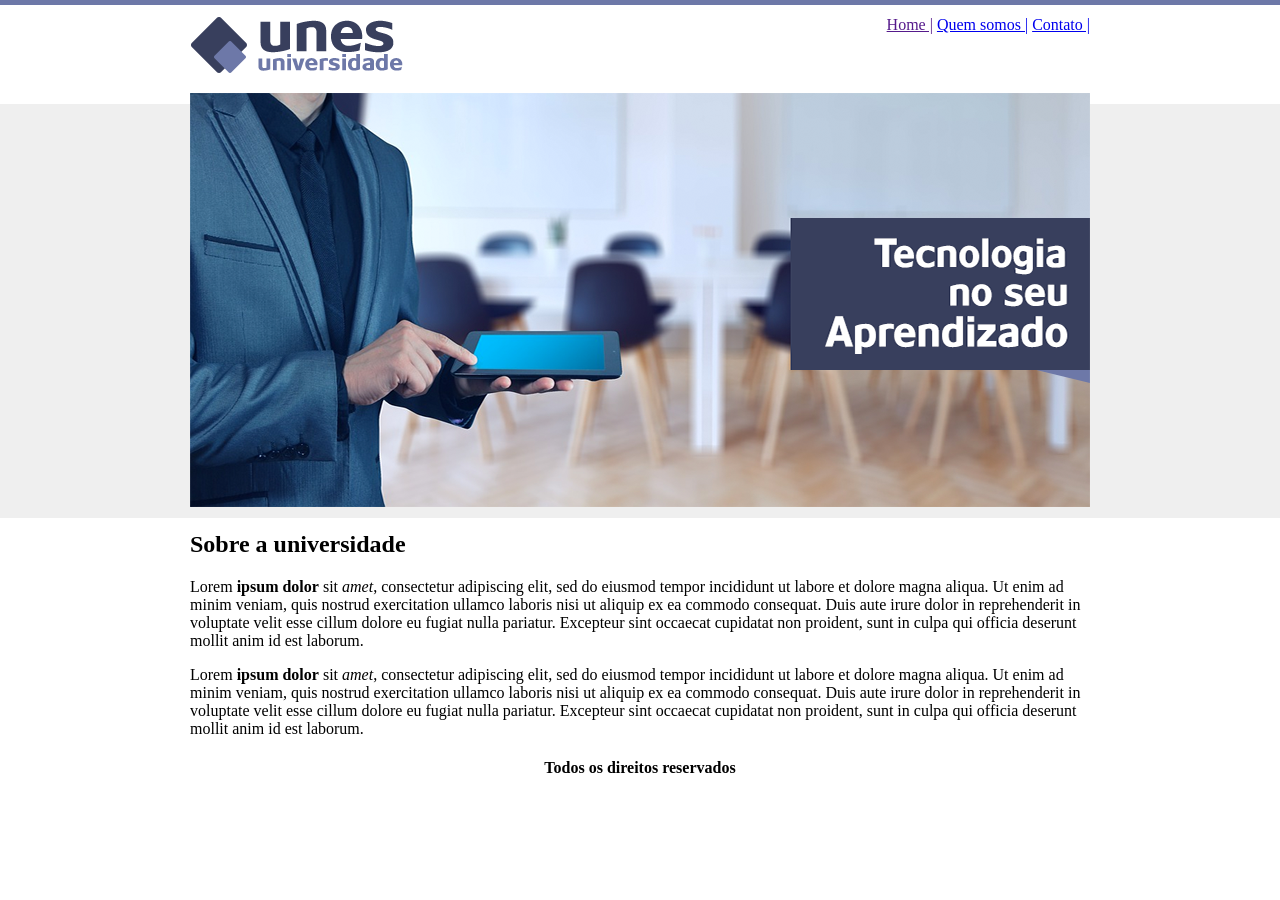
<file: Desafio 1/index.html>
<!DOCTYPE html>
<html lang="pt-BR">
<head>
    <meta charset="UTF-8">
    <meta http-equiv="X-UA-Compatible" content="IE=edge">
    <meta name="viewport" content="width=device-width, initial-scale=1.0">
    <title>Home</title>
    <link type = "image/x-icon" rel = "shortcut icon" href="imagens/favicon_io/favicon.ico">
    <link type = "text/css" rel="stylesheet" href="estilos.css">
</head>
<body class="bg1">
    <div id="centralizado">
        <p style="text-align:left;">
            <img src="imagens/logo.png" alt="Unes Universidade">

            <span style="float:right;">
                <a href=""> Home |</a>
                <a href="quem-somos.html" target="_blank"> Quem somos |</a>
                <a href="contato.html" target="_blank"> Contato |</a>
            </span>
        </p>
    </div>
    
    <div id="capa">
        <picture>
            <source media = "(max-width: 750px)" srcset = "imagens/capa450x207.png" type = "image/png">
            <img src = "imagens/capa900x414.png" alt = "Capa" >
        </picture>
    </div>

    <div id="texto">
    <h2>
        Sobre a universidade
    </h2>
    
    <p>
        Lorem <strong>ipsum dolor</strong> sit <em>amet</em>, consectetur adipiscing elit, sed do eiusmod tempor incididunt ut labore et dolore magna aliqua. Ut enim ad minim veniam, quis nostrud exercitation ullamco laboris nisi ut aliquip ex ea commodo consequat. Duis aute irure dolor in reprehenderit in voluptate velit esse cillum dolore eu fugiat nulla pariatur. Excepteur sint occaecat cupidatat non proident, sunt in culpa qui officia deserunt mollit anim id est laborum.
    </p>

    <p>
        Lorem <strong>ipsum dolor</strong> sit <em>amet</em>, consectetur adipiscing elit, sed do eiusmod tempor incididunt ut labore et dolore magna aliqua. Ut enim ad minim veniam, quis nostrud exercitation ullamco laboris nisi ut aliquip ex ea commodo consequat. Duis aute irure dolor in reprehenderit in voluptate velit esse cillum dolore eu fugiat nulla pariatur. Excepteur sint occaecat cupidatat non proident, sunt in culpa qui officia deserunt mollit anim id est laborum.
    </p>
    </div>

    <div id="centralizado">
        <h4>
        Todos os direitos reservados
        </h4>
    </div>
    
</body>
</html>
</file>
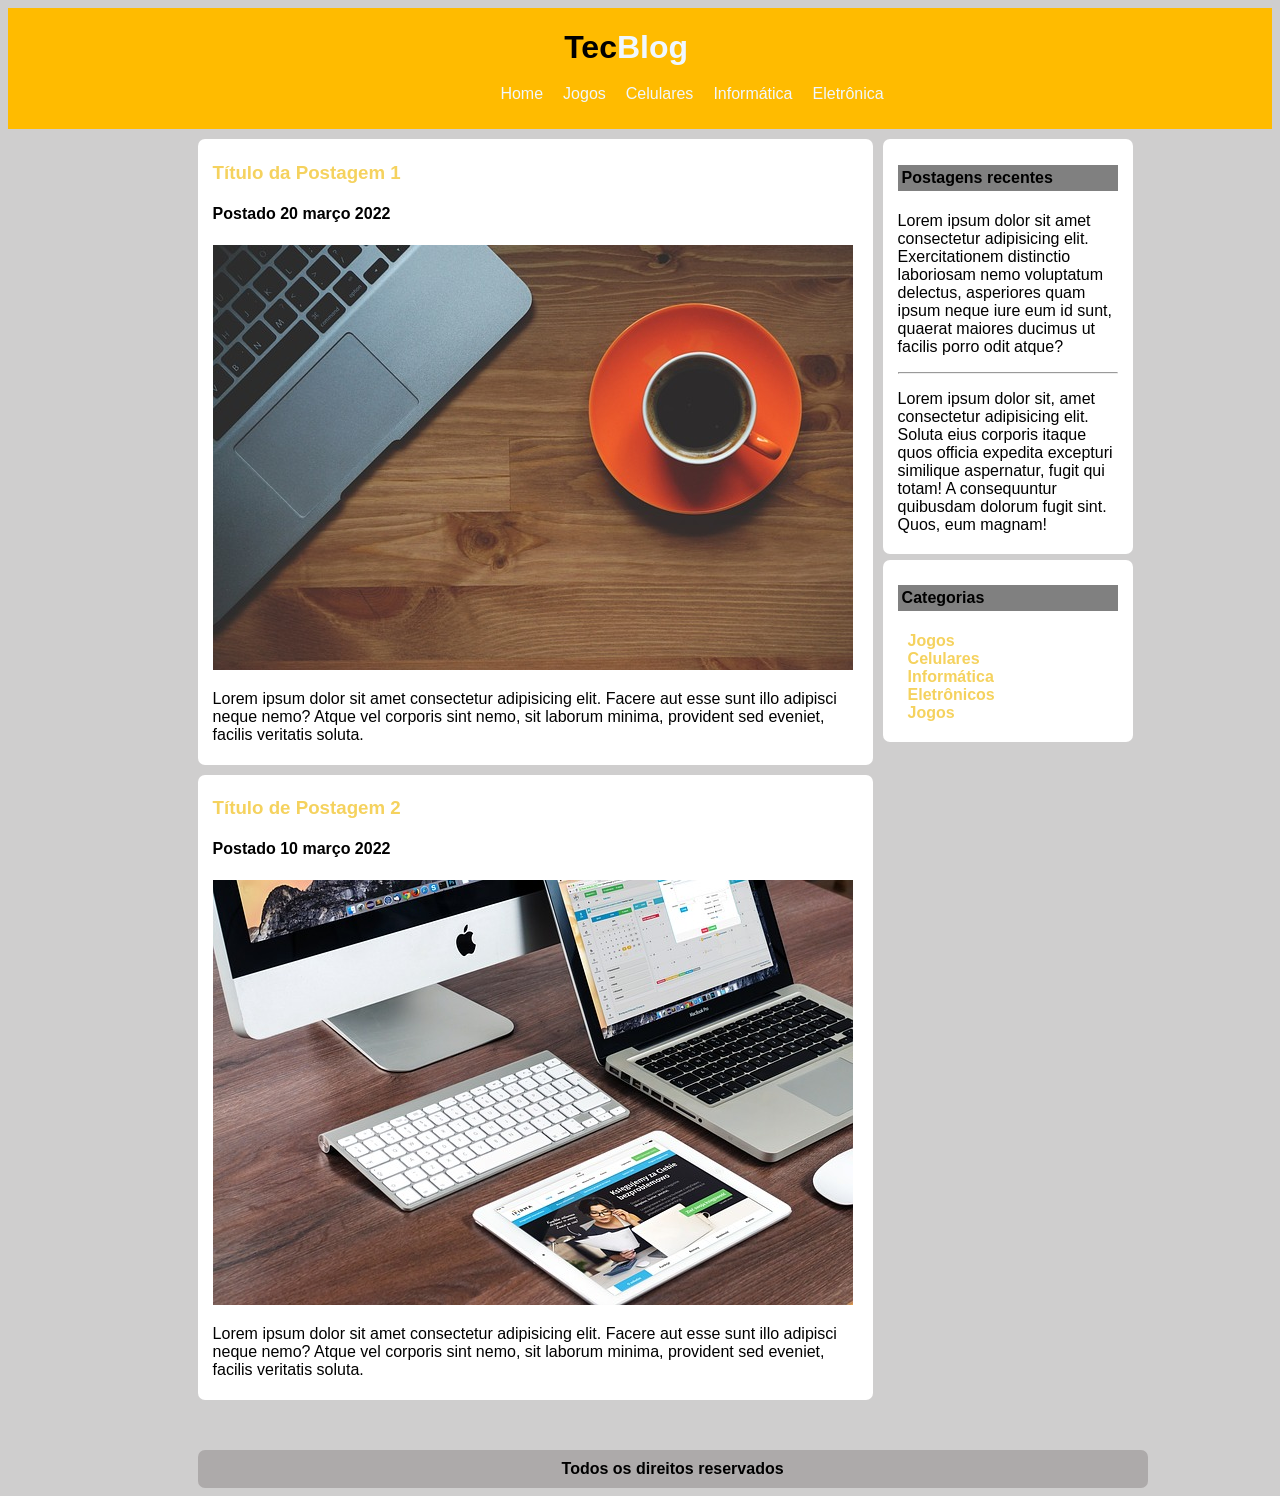
<file: Desafio 2/index.html>
<!DOCTYPE html>
<html lang="pt-br">
<head>
    <meta charset="UTF-8">
    <meta http-equiv="X-UA-Compatible" content="IE=edge">
    <meta name="viewport" content="width=device-width, initial-scale=1.0">
    <title>Home</title>
    <link rel="stylesheet" href="style.css">
</head>
<body>
    <header>
        <div id="TecBlog">
            <h1 id="Tec">
                Tec <h1 id="Blog">Blog</h1>
            </h1>
        </div>
        <nav>
            <ul>
                <a href="index.html">
                    <li>Home</li>
                </a>
                <a target="_blank" href="jogos.html">
                    <li>Jogos</li>
                </a>
                <a target="_blank" href="celulares.html">
                    <li>Celulares</li>
                </a>
                <a target="_blank" href="informatica.html">
                    <li>Informática</li>
                </a>
                <a target="_blank" href="eletronica.html">
                    <li>Eletrônica</li>
                </a>
            </ul>
        </nav>
    </header>
    <div class="container">
        <div class="Titulo1">
            <h3>Título da Postagem 1</h3>
            <h4>Postado 20 março 2022</h4>
            <img src="img/imagem1.jpg" alt="">
            <p>Lorem ipsum dolor sit amet consectetur adipisicing elit. Facere aut esse sunt illo adipisci neque nemo? Atque vel corporis sint nemo, sit laborum minima, provident sed eveniet, facilis veritatis soluta.</p>
        </div> 
        
        <div class="modal">
            <div id="Postagens">
                    <h4>Postagens recentes</h4>
                     <p>Lorem ipsum dolor sit amet consectetur adipisicing elit. Exercitationem distinctio laboriosam nemo voluptatum delectus, asperiores quam ipsum neque iure eum id sunt, quaerat maiores ducimus ut facilis porro odit atque?</p>
                     <hr>
                     <p>Lorem ipsum dolor sit, amet consectetur adipisicing elit. Soluta eius corporis itaque quos officia expedita excepturi similique aspernatur, fugit qui totam! A consequuntur quibusdam dolorum fugit sint. Quos, eum magnam!</p>
            </div>
    
            <div id="Categorias">
                <h4>Categorias</h4>
                <ul>
                    <b>
                        <li>Jogos</li>
                        <li>Celulares</li>
                        <li>Informática</li>
                        <li>Eletrônicos</li>
                        <li>Jogos</li>
                    </b>
                </ul>
            </div>
        </div>
    </div>


    <div class="Titulo2">
        <div class="Titulo1">
            <h3>Título de Postagem 2</h3>
            <h4>Postado 10 março 2022</h4>
            <img src="img/imagem2.jpg" alt="">
            <p>Lorem ipsum dolor sit amet consectetur adipisicing elit. Facere aut esse sunt illo adipisci neque nemo? Atque vel corporis sint nemo, sit laborum minima, provident sed eveniet, facilis veritatis soluta.</p>
        </div>
    </div>
    
    <footer>
        <b>Todos os direitos reservados</b>
    </footer>

</body>
</html>
</file>
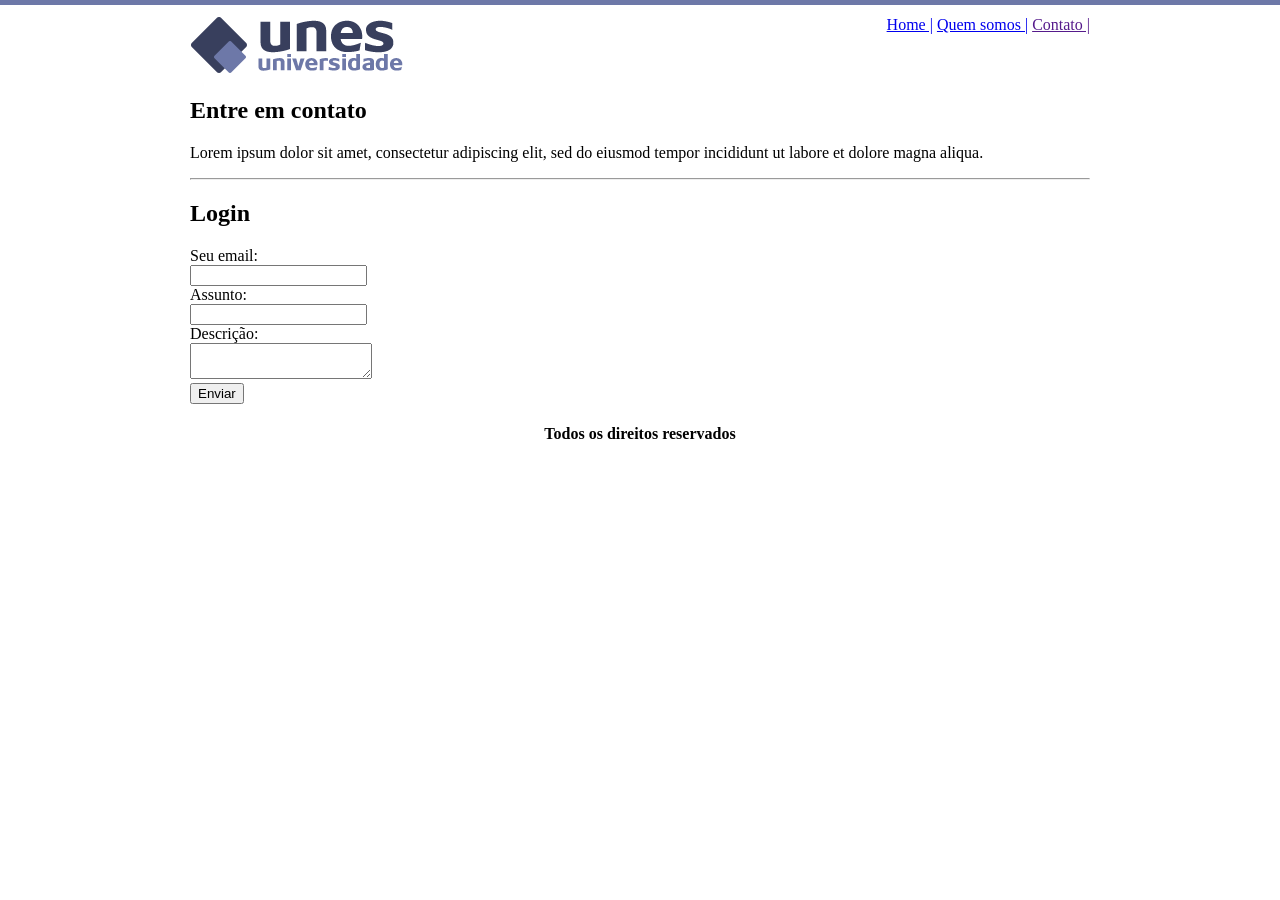
<file: Desafio 1/contato.html>
<!DOCTYPE html>
<html lang="pt-BR">
<head>
    <meta charset="UTF-8">
    <meta http-equiv="X-UA-Compatible" content="IE=edge">
    <meta name="viewport" content="width=device-width, initial-scale=1.0">
    <title>Contato</title>
    <link type = "image/x-icon" rel = "shortcut icon" href="imagens/favicon_io/favicon.ico">
    <link type = "text/css" rel="stylesheet" href="estilos.css">
</head>
<body class="bg2">
    <div id="centralizado">
        <p style="text-align:left;">
            <img src="imagens/logo.png" alt="Unes Universidade">

            <span style="float:right;">
                <a href="index.html" target="_blank"> Home |</a>
                <a href="quem-somos.html" target="_blank"> Quem somos |</a>
                <a href=""> Contato |</a>
            </span>
        </p>
    </div>
    
    <div id="texto">
    <h2>
        Entre em contato
    </h2>
    
    <p>
        Lorem ipsum dolor sit amet, consectetur adipiscing elit, sed do eiusmod tempor incididunt ut labore et dolore magna aliqua.
    </p>

    <hr>
    </hr>  

    <h2>
        Login
    </h2>

    <form>
        Seu email: <br>
        <input type="email" name="email"><br>
        Assunto: <br>
        <input type="text" name="assunto"><br>
        Descrição: <br>
        <textarea name="descricao"></textarea><br>
        <button type="submit" name="login" value="Enviar">Enviar</button><br>
    </form>
    </div>
    
    <div id="centralizado">
        <h4>
        Todos os direitos reservados
        </h4>
    </div>

</body>
</html>
</file>
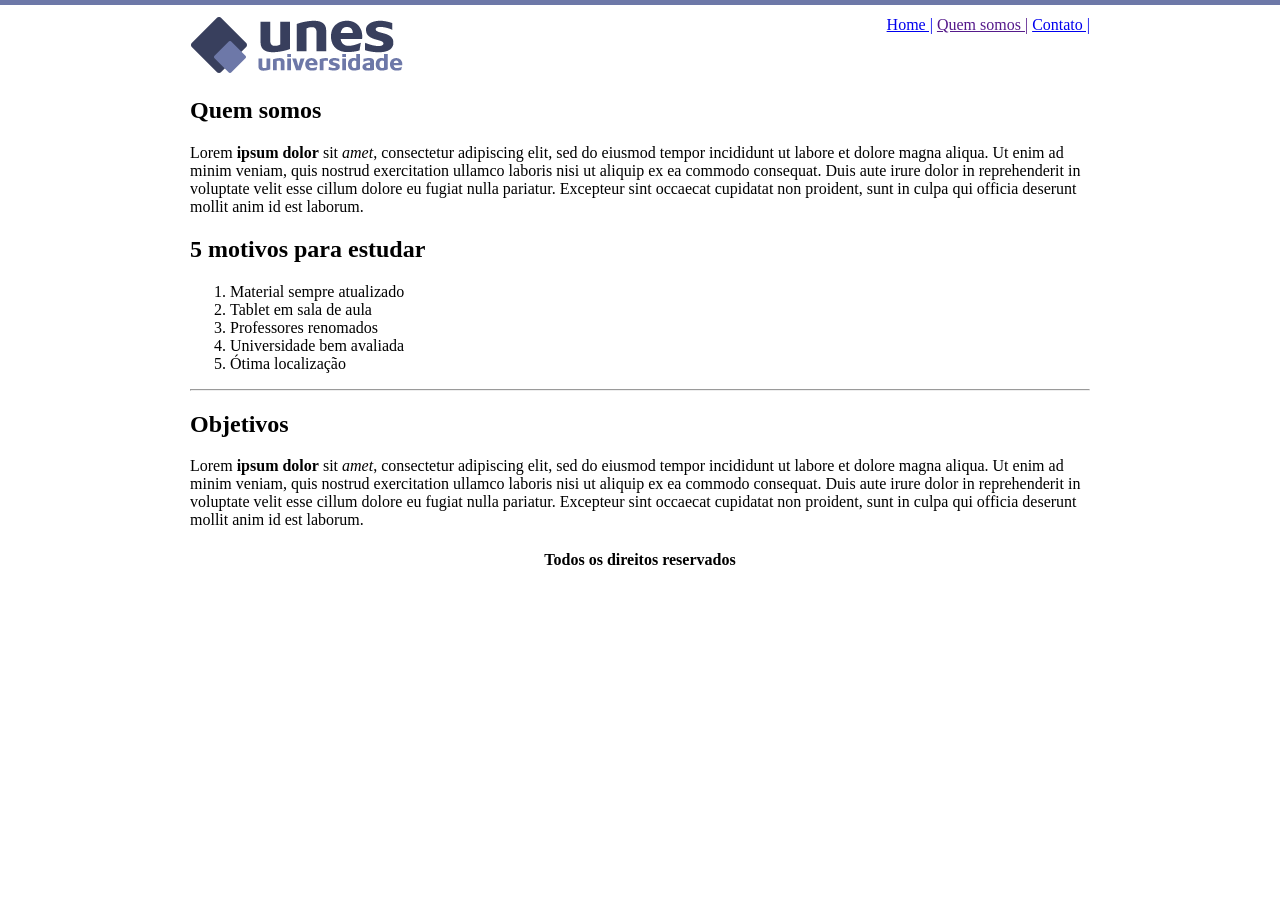
<file: Desafio 1/quem-somos.html>
<!DOCTYPE html>
<html lang="pt-BR">
<head>
    <meta charset="UTF-8">
    <meta http-equiv="X-UA-Compatible" content="IE=edge">
    <meta name="viewport" content="width=device-width, initial-scale=1.0">
    <title>Quem Somos</title>
    <link type = "image/x-icon" rel = "shortcut icon" href="imagens/favicon_io/favicon.ico">
    <link type = "text/css" rel="stylesheet" href="estilos.css">
</head>
<body class="bg2">
    <div id="centralizado">
        <p style="text-align:left;">
            <img src="imagens/logo.png" alt="Unes Universidade">

            <span style="float:right;">
                <a href="index.html" target="_blank"> Home |</a>
                <a href=""> Quem somos |</a>
                <a href="contato.html" target="_blank"> Contato |</a>
            </span>
        </p>
    </div>
    


    <div id="texto">
    <h2>
        Quem somos 
    </h2>
    
    <p>
        Lorem <strong>ipsum dolor</strong> sit <em>amet</em>, consectetur adipiscing elit, sed do eiusmod tempor incididunt ut labore et dolore magna aliqua. Ut enim ad minim veniam, quis nostrud exercitation ullamco laboris nisi ut aliquip ex ea commodo consequat. Duis aute irure dolor in reprehenderit in voluptate velit esse cillum dolore eu fugiat nulla pariatur. Excepteur sint occaecat cupidatat non proident, sunt in culpa qui officia deserunt mollit anim id est laborum.
    </p>

    
    <h2>
        5 motivos para estudar 
    </h2>
    
    <ol>
        <li> Material sempre atualizado </li>
        <li> Tablet em sala de aula </li>
        <li> Professores renomados </li>
        <li> Universidade bem avaliada </li>
        <li> Ótima localização </li>
    </ol>

    <hr>
    </hr>

    <h2>
        Objetivos
    </h2>
    
    <p>
        Lorem <strong>ipsum dolor</strong> sit <em>amet</em>, consectetur adipiscing elit, sed do eiusmod tempor incididunt ut labore et dolore magna aliqua. Ut enim ad minim veniam, quis nostrud exercitation ullamco laboris nisi ut aliquip ex ea commodo consequat. Duis aute irure dolor in reprehenderit in voluptate velit esse cillum dolore eu fugiat nulla pariatur. Excepteur sint occaecat cupidatat non proident, sunt in culpa qui officia deserunt mollit anim id est laborum.
    </p>
    </div>

    <div id="centralizado">
        <h4>
        Todos os direitos reservados
        </h4>
    </div>
    
</body>
</html>
</file>
<file: Desafio 1/estilos.css>
.bg1 {
    background-image: url(imagens/fundo.png);
} 

.bg2 {
    background-image: url(imagens/fundo2.png);
} 

#centralizado {
    width: 900px;
    margin: 0 auto;
    text-align: center;
}

#texto {
    width: 900px;
    margin: 0 auto;
}

#capa {
    margin: 0 auto;
    text-align: center;
}
</file>
<file: Desafio 2/style.css>
body{
    font-family: Arial, Helvetica, sans-serif;
    background-color: rgb(207, 206, 206);
}

header{
    background-color: rgb(255, 187, 0);
}

header #TecBlog{
    margin-left: 44%;
    display: flex;
}
header #Tec {
    color: rgb(0, 0, 0);
    
}

header #Blog {
    color: aliceblue
}
nav {
    display: flex;
}
nav ul {
    list-style: none;
    color: aliceblue;
    display: inline-flex;
    margin-left: 35%;
    margin-top: -1%;
}

nav ul li {
    padding: 10px;
}

nav ul li:hover {
    background-color: black;
    transition: 1s;
}
nav ul a{
    text-decoration: none;
    color: aliceblue;
}

.container {
display: flex;
margin-left: 15%;
margin-bottom: 10px;
margin-top: 10px
}
.Titulo1{
    padding-left: 15px;
    padding-top: 4px;
    padding-bottom: 5px;
    border-radius: 7px;
    width: 660px;
    background-color: #fff;

}
.Titulo1 p{
    width: 650px
}

.Titulo1 h3{
    color: rgb(245, 210, 94)
}

.Titulo2 {
    margin-left: 15%;
}
.modal {

    width: 250px;
    margin-left: 10px;
}

#Postagens {
    background-color: #fff;
    padding-left: 15px;
    padding-right: 15px;
    padding-top: 4px;
    padding-bottom: 4px;
    border-radius: 7px;
    margin-bottom: 6px
}

#Postagens h4 {
    background-color: gray;
    padding: 4px
}

#Categorias {
    background-color: #fff;
    padding-left: 15px;
    padding-right: 15px;
    padding-top: 4px;
    border-radius: 7px;
    padding-bottom: 4px
}

#Categorias h4 {
    background-color: gray;
    padding: 4px
}

#Categorias ul {
    color: rgb(245, 210, 94);
    list-style: none;
    margin-left: -30px
}

footer {
    margin-top: 50px;
    margin-left: 15%;
    width: 950px;
    text-align: center;
    background-color: rgb(173, 170, 170);
    border-radius: 7px;
    padding: 10px 0px
   
}
</file>
